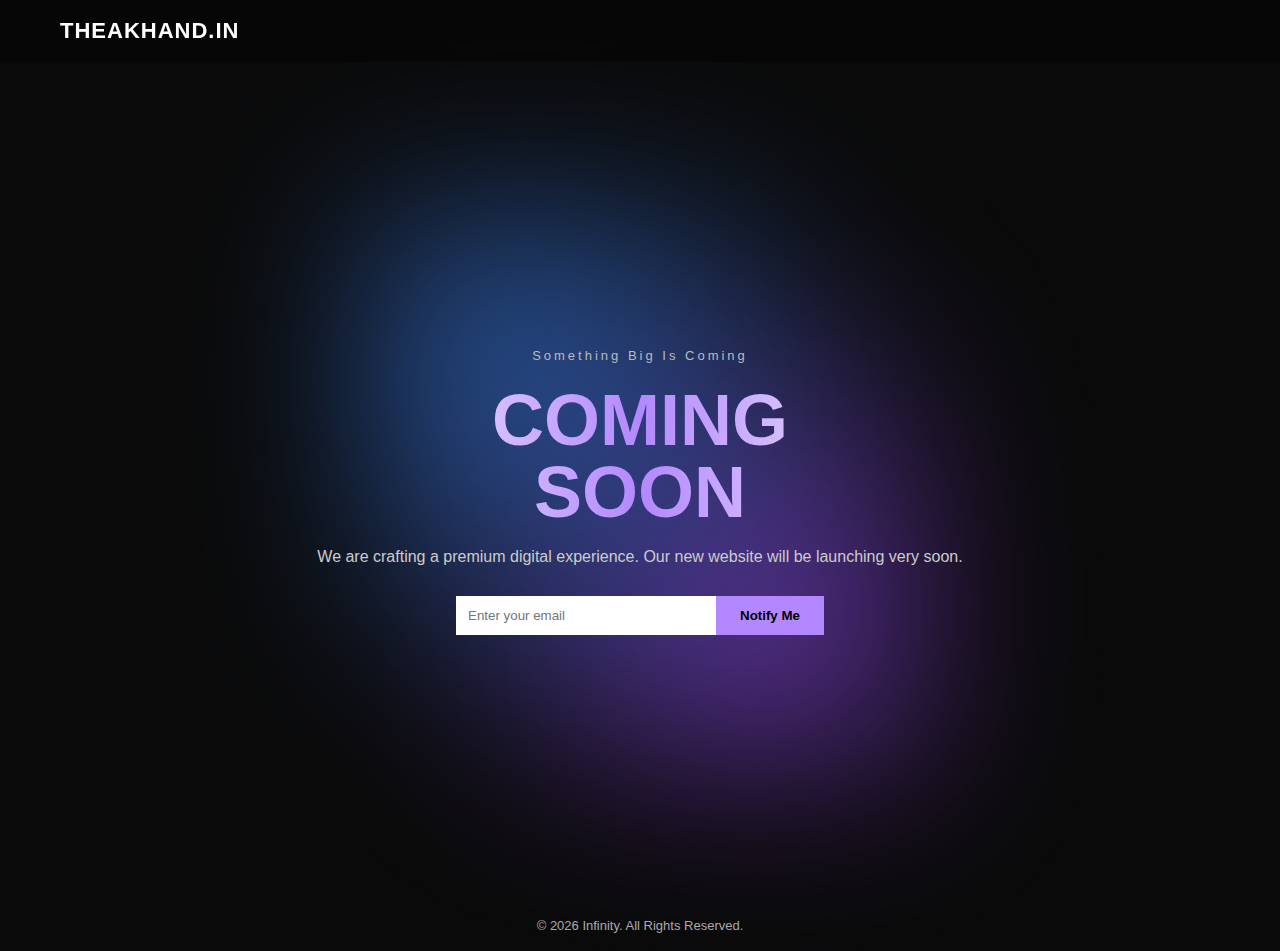
<file: AKHANDTHE.IN/index.html>
<!DOCTYPE html>
<html lang="en">
<head>
  <meta charset="UTF-8">
  <title>Coming Soon</title>
  <meta name="viewport" content="width=device-width, initial-scale=1.0">
  <link rel="stylesheet" href="style.css">
</head>
<body>

  <!-- HEADER -->
  <header class="header">
    <div class="logo">THEAKHAND.IN</div>
  </header>

  <!-- MAIN SECTION -->
  <main class="hero">
    <div class="abstract-bg"></div>

    <div class="hero-content">
      <span class="top-text">Something Big Is Coming</span>
      <h1>COMING<br>SOON</h1>

      <p>
        We are crafting a premium digital experience.
        Our new website will be launching very soon.
      </p>

      <div class="email-box">
        <input type="email" placeholder="Enter your email">
        <button>Notify Me</button>
      </div>
    </div>
  </main>

  <!-- FOOTER -->
  <footer class="footer">
    © 2026 Infinity. All Rights Reserved.
  </footer>

</body>
</html>
</file>
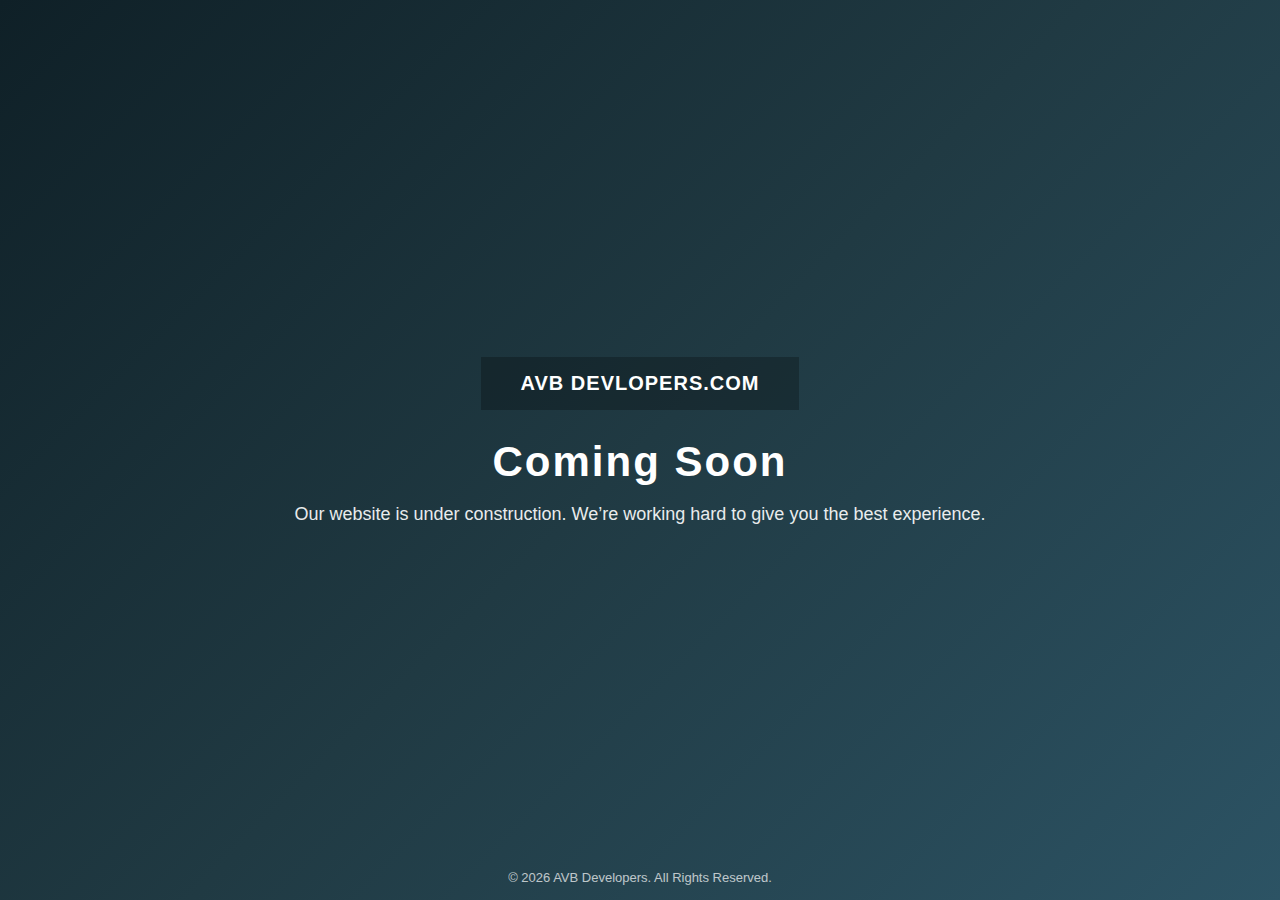
<file: techton.in/index.html>
<!DOCTYPE html>
<html lang="en">
<head>
  <meta charset="UTF-8">
  <meta name="viewport" content="width=device-width, initial-scale=1.0">
  <title>Coming Soon</title>
  <link rel="stylesheet" href="style.css">
</head>
<body>
    <header class="header">
    <div class="brand">
      <span class="company-name">AVB DEVLOPERS.COM</span>
    </div>
  </header>

  <div class="center-content">
    <h1>Coming Soon</h1>
    <p> Our website is under construction.  
      We’re working hard to give you the best experience.</p>
  </div>

  <footer>
    © 2026 AVB Developers. All Rights Reserved.
  </footer>

</body>
</html>
</file>
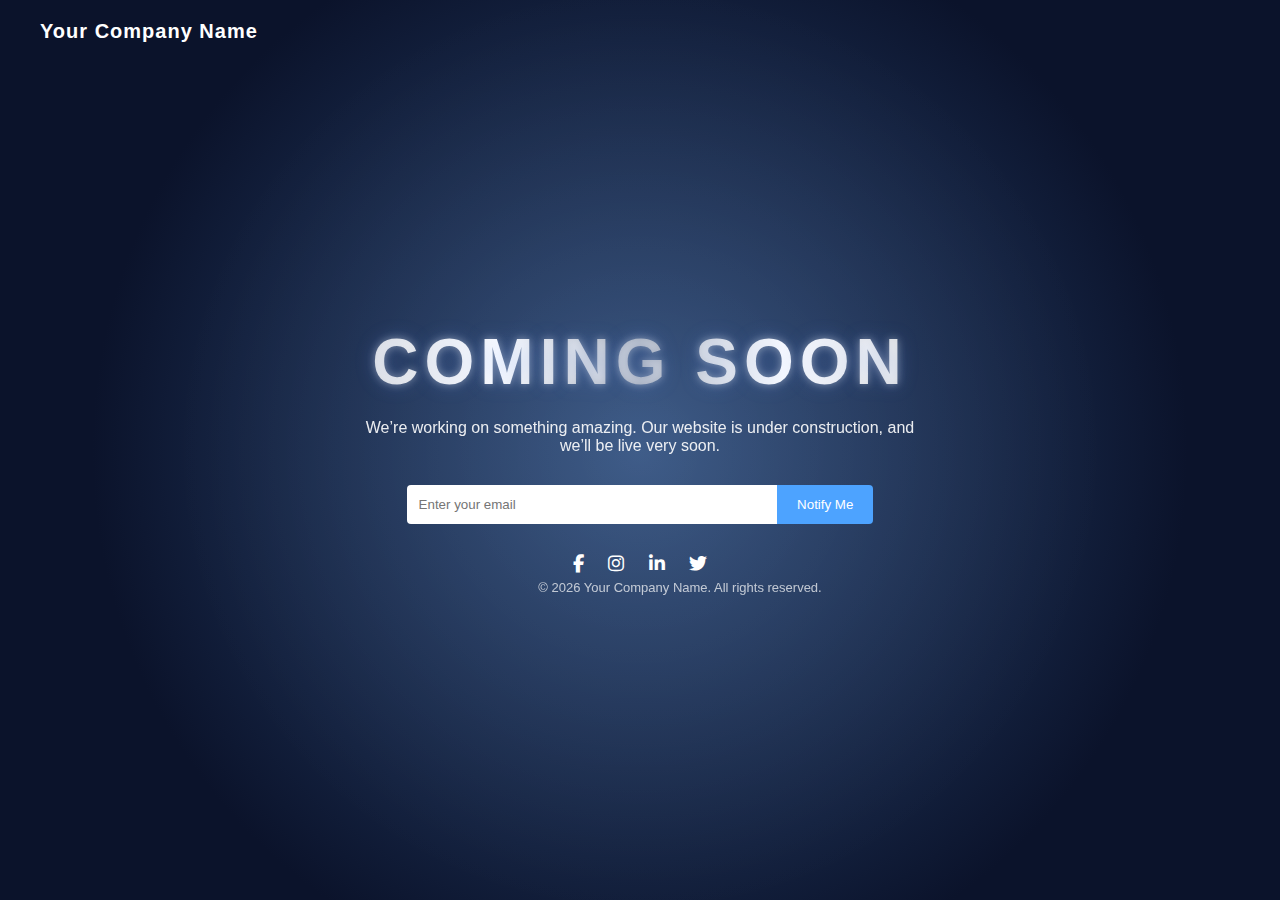
<file: terrabiochen.in/index.html>
<!DOCTYPE html>
<html lang="en">
<head>
  <meta charset="UTF-8">
  <title>Coming Soon</title>
  <meta name="viewport" content="width=device-width, initial-scale=1.0">
  <link rel="stylesheet" href="style.css">
  <link rel="stylesheet" href="https://cdnjs.cloudflare.com/ajax/libs/font-awesome/6.5.1/css/all.min.css">
</head>
<body>

  <div class="overlay"></div>
<header class="site-header">
  <div class="logo-text">Your Company Name</div>
</header>

  <div class="container">
    <h1 class="title">COMING SOON</h1>

    <p class="tagline">
      We’re working on something amazing. Our website is under construction,
      and we’ll be live very soon.
    </p>

    <div class="subscribe">
      <input type="email" placeholder="Enter your email">
      <button>Notify Me</button>
    </div>

    <div class="social">
      <a href="#"><i class="fab fa-facebook-f"></i></a>
      <a href="#"><i class="fab fa-instagram"></i></a>
      <a href="#"><i class="fab fa-linkedin-in"></i></a>
      <a href="#"><i class="fab fa-twitter"></i></a>
    </div>
<div>
    <footer class="site-footer">
  © 2026 Your Company Name. All rights reserved.
</footer>

  </div>

</body>
</html>
</file>
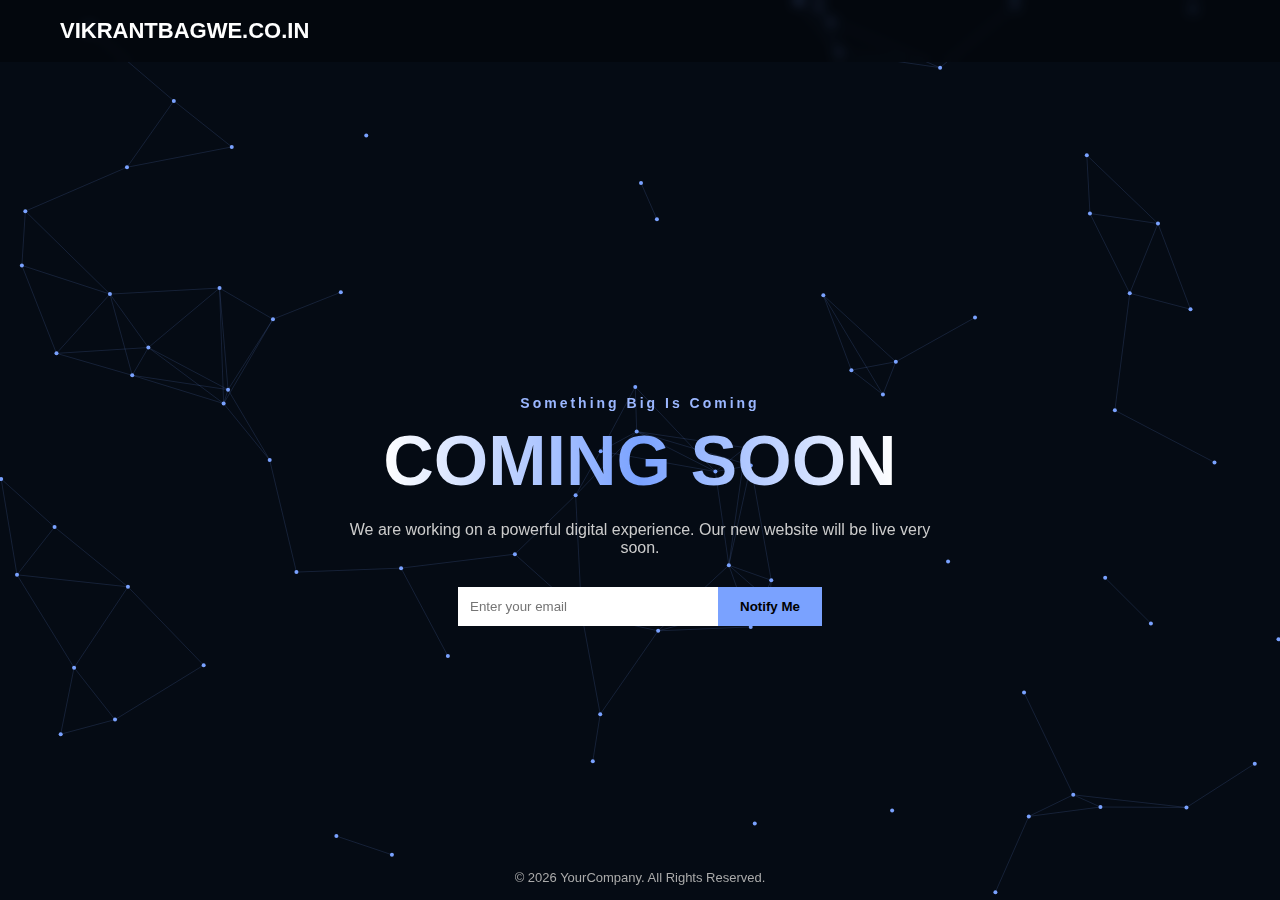
<file: vikrantbagwe.co.in/index.html>
<!DOCTYPE html>
<html lang="en">
<head>
  <meta charset="UTF-8">
  <title>Coming Soon</title>
  <meta name="viewport" content="width=device-width, initial-scale=1.0">
  <link rel="stylesheet" href="style.css">
</head>
<body>

  <!-- HEADER -->
  <header class="header">
    <div class="logo">VIKRANTBAGWE.CO.IN</div>
  </header>

  <!-- BACKGROUND CANVAS -->
  <canvas id="bgCanvas"></canvas>

  <!-- MAIN CONTENT -->
  <section class="hero">
    <h4>Something Big Is Coming</h4>
    <h1>COMING SOON</h1>

    <p>
      We are working on a powerful digital experience.
      Our new website will be live very soon.
    </p>

    <div class="subscribe">
      <input type="email" placeholder="Enter your email">
      <button>Notify Me</button>
    </div>
  </section>

  <!-- FOOTER -->
  <footer class="footer">
    © 2026 YourCompany. All Rights Reserved.
  </footer>

  <script src="script.js"></script>
</body>
</html>
</file>
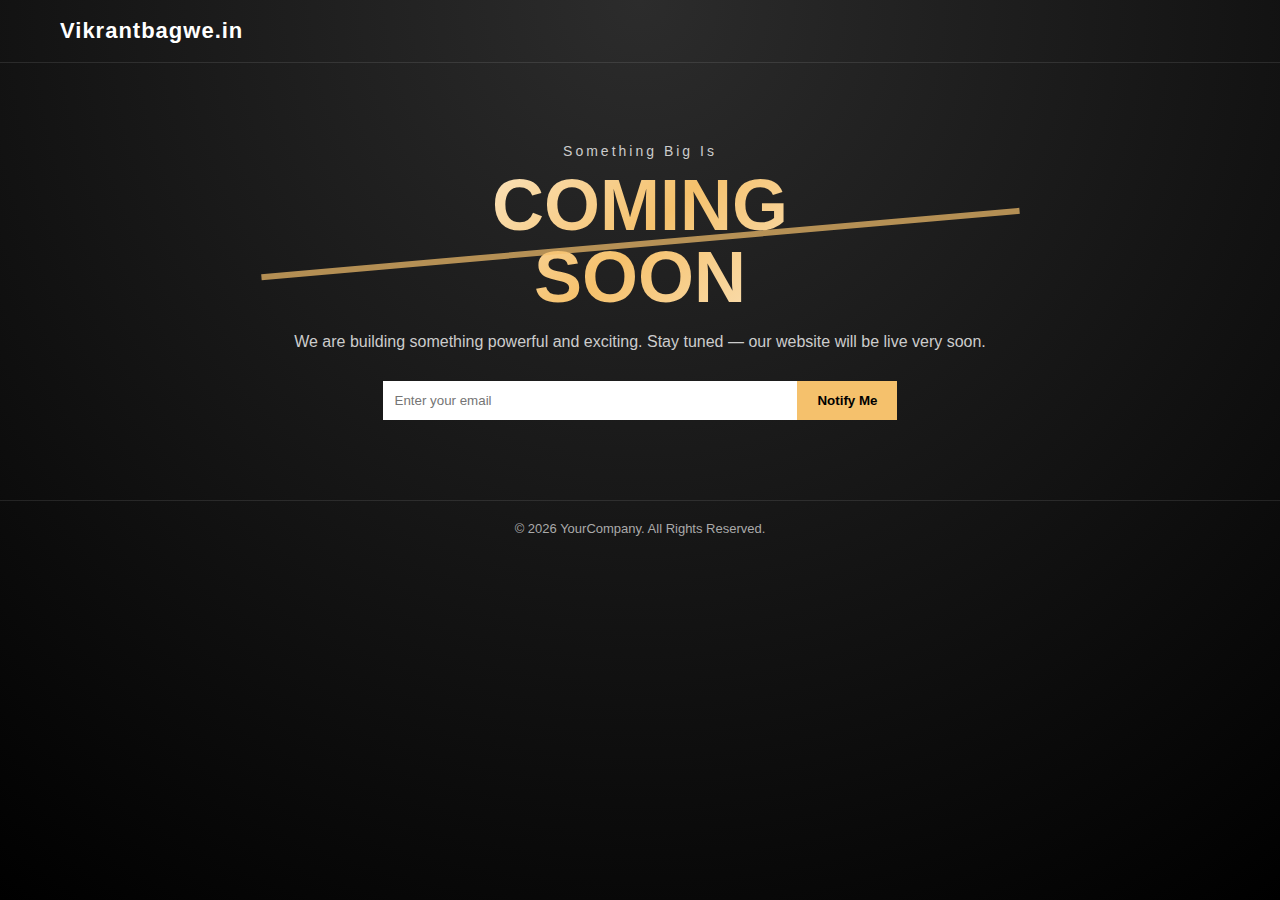
<file: vikrantbagwe.in/index.html>
<!DOCTYPE html>
<html lang="en">
<head>
  <meta charset="UTF-8">
  <title>Coming Soon</title>
  <meta name="viewport" content="width=device-width, initial-scale=1.0">
  <link rel="stylesheet" href="style.css">
</head>
<body>

  <!-- HEADER -->
  <header class="site-header">
    <div class="logo">Vikrantbagwe.in</div>
  </header>

  <!-- MAIN CONTENT -->
  <section class="hero">
    <div class="hero-content">
      <p class="small-text">Something Big Is</p>
      <h1 class="main-text">COMING<br>SOON</h1>

      <p class="description">
        We are building something powerful and exciting.
        Stay tuned — our website will be live very soon.
      </p>

      <div class="subscribe-box">
        <input type="email" placeholder="Enter your email">
        <button>Notify Me</button>
      </div>
    </div>
  </section>

  <!-- FOOTER -->
  <footer class="site-footer">
    <p>© 2026 YourCompany. All Rights Reserved.</p>
  </footer>

</body>
</html>
</file>
<file: AKHANDTHE.IN/style.css>
* {
  margin: 0;
  padding: 0;
  box-sizing: border-box;
  font-family: "Segoe UI", sans-serif;
}

body {
  background: #0a0a0a;
  color: #fff;
  min-height: 100vh;
  overflow-x: hidden;
}

/* HEADER */
.header {
  display: flex;
  justify-content: space-between;
  align-items: center;
  padding: 18px 60px;
  position: fixed;
  width: 100%;
  top: 0;
  z-index: 10;
  background: rgba(0,0,0,0.4);
  backdrop-filter: blur(8px);
}

.logo {
  font-size: 22px;
  font-weight: 600;
  letter-spacing: 1px;
}

.header nav a {
  color: #fff;
  text-decoration: none;
  margin-left: 30px;
  font-size: 14px;
  opacity: 0.8;
}

.header nav a:hover {
  opacity: 1;
}

/* HERO */
.hero {
  position: relative;
  height: 100vh;
  display: flex;
  justify-content: center;
  align-items: center;
  padding-top: 80px;
}

/* ABSTRACT BACKGROUND */
.abstract-bg {
  position: absolute;
  width: 600px;
  height: 600px;
  background:
    radial-gradient(circle at 30% 30%, #3f87ff, transparent 60%),
    radial-gradient(circle at 70% 70%, #9b4dff, transparent 60%);
  filter: blur(80px);
  opacity: 0.6;
  animation: float 8s infinite alternate ease-in-out;
}

@keyframes float {
  from {
    transform: translate(-50px, -30px);
  }
  to {
    transform: translate(50px, 30px);
  }
}

.hero-content {
  position: relative;
  z-index: 2;
  text-align: center;
  max-width: 700px;
}

.top-text {
  letter-spacing: 3px;
  font-size: 13px;
  color: #bbb;
}

.hero-content h1 {
  font-size: 72px;
  line-height: 1;
  margin: 20px 0;
  background: linear-gradient(90deg, #ffffff, #b388ff, #ffffff);
  -webkit-background-clip: text;
  -webkit-text-fill-color: transparent;
}

.hero-content p {
  color: #ccc;
  font-size: 16px;
  margin-bottom: 30px;
}

/* EMAIL BOX */
.email-box {
  display: flex;
  justify-content: center;
}

.email-box input {
  padding: 12px;
  width: 260px;
  border: none;
  outline: none;
}

.email-box button {
  padding: 12px 24px;
  border: none;
  background: #b388ff;
  color: #000;
  font-weight: 600;
  cursor: pointer;
}

.email-box button:hover {
  background: #9b6df0;
}

/* FOOTER */
.footer {
  text-align: center;
  padding: 18px;
  font-size: 13px;
  color: #aaa;
}

/* RESPONSIVE */
@media (max-width: 768px) {
  .header {
    padding: 15px 20px;
  }

  .hero-content h1 {
    font-size: 46px;
  }

  .email-box {
    flex-direction: column;
  }

  .email-box input,
  .email-box button {
    width: 100%;
  }

  .email-box button {
    margin-top: 10px;
  }
}
</file>
<file: techton.in/style.css>
body {
  margin: 0;
  font-family: 'Segoe UI', Arial, sans-serif;
  background: linear-gradient(135deg, #0f2027, #203a43, #2c5364);
  color: #fff;
  min-height: 100vh;
  display: flex;
  flex-direction: column;
  justify-content: center;
  align-items: center;
}

/* HEADER */
.header {
  padding: 15px 40px;
  background: rgba(0, 0, 0, 0.25);
}

.brand {
  display: flex;
  align-items: center;
  gap: 12px;
}

.brand img {
  height: 45px;
}

.company-name {
  font-size: 20px;
  font-weight: bold;
  letter-spacing: 1px;
}

/* CENTER TEXT */
.center-content {
  text-align: center;
}

.center-content h1 {
  font-size: 42px;
  letter-spacing: 2px;
  margin-bottom: 10px;
}

.center-content p {
  font-size: 18px;
  opacity: 0.9;
}

/* FOOTER */
footer {
  position: absolute;
  bottom: 15px;
  font-size: 13px;
  opacity: 0.7;
}

/* MOBILE */
@media (max-width: 600px) {
  .center-content h1 {
    font-size: 28px;
  }

  .center-content p {
    font-size: 16px;
  }
}
</file>
<file: terrabiochen.in/style.css>
* {
  margin: 0;
  padding: 0;
  box-sizing: border-box;
  font-family: "Segoe UI", sans-serif;
}

body {
  height: 100vh;
  background:
    radial-gradient(circle at center, #2f4f7f, #0b132b 70%),
    linear-gradient(135deg, #1a1a1a, #0a0a0a);
  display: flex;
  align-items: center;
  justify-content: center;
  color: #fff;
  overflow: hidden;
}

.site-header {
  position: absolute;
  top: 0;
  left: 0;
  width: 100%;
  padding: 20px 40px;
  z-index: 3;
}

.logo-text {
  font-size: 20px;
  font-weight: 600;
  letter-spacing: 1px;
  color: #ffffff;
}

.overlay {
  position: absolute;
  inset: 0;
  background: radial-gradient(circle, rgba(255,255,255,0.08), transparent 60%);
}

.container {
  position: relative;
  max-width: 650px;
  padding: 40px;
  text-align: center;
  z-index: 2;
}

.title {
  font-size: 64px;
  letter-spacing: 6px;
  margin-bottom: 20px;

  background: linear-gradient(
    90deg,
    #d7d7d7,
    #ffffff,
    #9fa6b2,
    #ffffff,
    #d7d7d7
  );
  -webkit-background-clip: text;
  -webkit-text-fill-color: transparent;

  text-shadow:
    0 0 8px rgba(255,255,255,0.4),
    0 0 20px rgba(100,150,255,0.3);
}

.tagline {
  font-size: 16px;
  opacity: 0.9;
  margin-bottom: 30px;
}

.subscribe {
  display: flex;
  justify-content: center;
  margin-bottom: 30px;
}

.subscribe input {
  padding: 12px;
  width: 65%;
  border: none;
  outline: none;
  border-radius: 4px 0 0 4px;
}

.subscribe button {
  padding: 12px 20px;
  border: none;
  background: #4da3ff;
  color: #fff;
  cursor: pointer;
  border-radius: 0 4px 4px 0;
}

.subscribe button:hover {
  background: #2b7cd3;
}

.social a {
  margin: 0 10px;
  color: #fff;
  font-size: 18px;
  transition: 0.3s;
}

.social a:hover {
  color: #4da3ff;
}

footer {
  margin-top: 30px;
  font-size: 13px;
  opacity: 0.7;
}

/* Responsive */
@media (max-width: 600px) {
  .title {
    font-size: 42px;
  }

  .subscribe {
    flex-direction: column;
  }

  .subscribe input,
  .subscribe button {
    width: 100%;
    border-radius: 4px;
  }

  .subscribe button {
    margin-top: 10px;
  }
}
.site-footer {
  position: absolute;
  bottom: 20px;
  width: 100%;
  text-align: center;
  font-size: 13px;
  opacity: 0.7;
  z-index: 3;
}
</file>
<file: vikrantbagwe.co.in/style.css>
* {
  margin: 0;
  padding: 0;
  box-sizing: border-box;
  font-family: "Segoe UI", sans-serif;
}

body {
  background: #050b14;
  color: #fff;
  overflow: hidden;
}

/* HEADER */
.header {
  position: fixed;
  top: 0;
  width: 100%;
  padding: 18px 60px;
  display: flex;
  justify-content: space-between;
  align-items: center;
  z-index: 10;
  background: rgba(0,0,0,0.3);
  backdrop-filter: blur(6px);
}

.logo {
  font-size: 22px;
  font-weight: 600;
}

.header nav a {
  color: #fff;
  margin-left: 25px;
  text-decoration: none;
  font-size: 14px;
  opacity: 0.8;
}

.header nav a:hover {
  opacity: 1;
}

/* CANVAS */
#bgCanvas {
  position: fixed;
  inset: 0;
  z-index: 1;
}

/* HERO */
.hero {
  position: relative;
  z-index: 2;
  height: 100vh;
  padding-top: 120px;
  display: flex;
  flex-direction: column;
  justify-content: center;
  align-items: center;
  text-align: center;
}

.hero h4 {
  letter-spacing: 3px;
  font-size: 14px;
  color: #9bb7ff;
  margin-bottom: 10px;
}

.hero h1 {
  font-size: 70px;
  margin-bottom: 20px;
  background: linear-gradient(90deg, #ffffff, #7aa2ff, #ffffff);
  -webkit-background-clip: text;
  -webkit-text-fill-color: transparent;
}

.hero p {
  max-width: 600px;
  font-size: 16px;
  color: #ccc;
  margin-bottom: 30px;
}

/* SUBSCRIBE */
.subscribe {
  display: flex;
}

.subscribe input {
  padding: 12px;
  width: 260px;
  border: none;
  outline: none;
}

.subscribe button {
  padding: 12px 22px;
  border: none;
  background: #7aa2ff;
  cursor: pointer;
  font-weight: 600;
}

.subscribe button:hover {
  background: #5c86ff;
}

/* FOOTER */
.footer {
  position: fixed;
  bottom: 15px;
  width: 100%;
  text-align: center;
  font-size: 13px;
  color: #aaa;
  z-index: 5;
}

/* RESPONSIVE */
@media (max-width: 768px) {
  .header {
    padding: 15px 20px;
  }

  .hero h1 {
    font-size: 44px;
  }

  .subscribe {
    flex-direction: column;
  }

  .subscribe input,
  .subscribe button {
    width: 100%;
  }

  .subscribe button {
    margin-top: 10px;
  }
}
</file>
<file: vikrantbagwe.in/style.css>
* {
  margin: 0;
  padding: 0;
  box-sizing: border-box;
  font-family: "Segoe UI", sans-serif;
}

body {
  background: radial-gradient(circle at top, #2c2c2c, #000);
  color: #fff;
  min-height: 100vh;
}

/* HEADER */
.site-header {
  display: flex;
  justify-content: space-between;
  align-items: center;
  padding: 18px 60px;
  border-bottom: 1px solid rgba(255,255,255,0.1);
}

.logo {
  font-size: 22px;
  font-weight: 600;
  letter-spacing: 1px;
}

.site-header nav a {
  color: #fff;
  text-decoration: none;
  margin-left: 25px;
  font-size: 14px;
  opacity: 0.8;
}

.site-header nav a:hover {
  opacity: 1;
}

/* HERO SECTION */
.hero {
  display: flex;
  justify-content: center;
  align-items: center;
  text-align: center;
  padding: 80px 20px;
}

.hero-content {
  max-width: 700px;
}

.small-text {
  letter-spacing: 3px;
  font-size: 14px;
  margin-bottom: 10px;
  color: #ccc;
}

.main-text {
  font-size: 72px;
  line-height: 1;
  margin-bottom: 20px;

  background: linear-gradient(
    135deg,
    #ffffff,
    #f5c16c,
    #ffffff
  );
  -webkit-background-clip: text;
  -webkit-text-fill-color: transparent;

  position: relative;
}

.main-text::after {
  content: "";
  position: absolute;
  width: 110%;
  height: 6px;
  background: #f5c16c;
  left: -5%;
  top: 50%;
  transform: rotate(-5deg);
  opacity: 0.7;
}

.description {
  font-size: 16px;
  color: #ccc;
  margin-bottom: 30px;
}

/* SUBSCRIBE */
.subscribe-box {
  display: flex;
  justify-content: center;
}

.subscribe-box input {
  padding: 12px;
  width: 60%;
  border: none;
  outline: none;
}

.subscribe-box button {
  padding: 12px 20px;
  border: none;
  background: #f5c16c;
  color: #000;
  cursor: pointer;
  font-weight: 600;
}

.subscribe-box button:hover {
  background: #e0a84f;
}

/* FOOTER */
.site-footer {
  text-align: center;
  padding: 20px;
  border-top: 1px solid rgba(255,255,255,0.1);
  font-size: 13px;
  color: #aaa;
}

/* RESPONSIVE */
@media (max-width: 768px) {
  .site-header {
    padding: 15px 20px;
  }

  .main-text {
    font-size: 46px;
  }

  .subscribe-box {
    flex-direction: column;
  }

  .subscribe-box input,
  .subscribe-box button {
    width: 100%;
  }

  .subscribe-box button {
    margin-top: 10px;
  }
}
</file>
